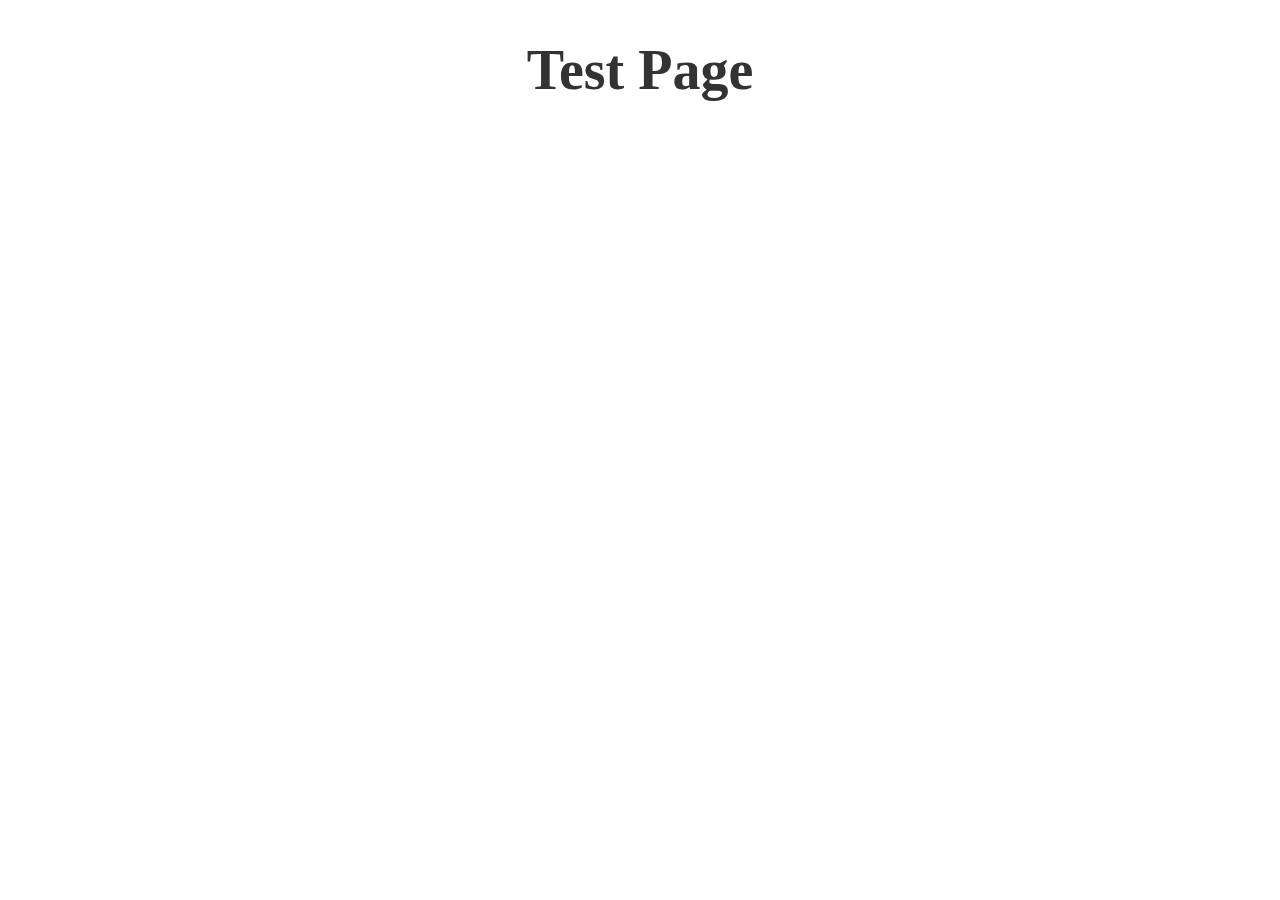
<file: examples/test.html>
<html>
	<head>
        <!-- The head is where you typically put in data like sytles sheets, 
         links to javascript files, and other meta data about your website. 
        -->
        <title>Test page</title>
		<link href="css/style.css" rel="stylesheet" type="text/css" />
	</head>

	<body>
        <!-- This is where you put HTML that will be shown on the page -->
        <h1>Test Page</h1>


        

    </body>

</html>
</file>
<file: examples/css/style.css>
body {
    padding-top: 30px;
    text-align: center;
    font-family: Georgia, serif;
    font-weight: normal;
    color: #333;
    font-size: 1.75em;
    background: #fff;
  }
  
  #profile-picture {
    width: 200px;
    padding: 15px 0;
    margin: 0 auto 0px;
    border-radius: 20%;
  }
  
  .btn {
    background: #829aa8;
    border: solid 1px #829aa8;
    color: #fff;
    padding: 10px;
    text-decoration: none;
    border-radius: 5%;
  }
  .btn:hover {
    background: #e8e8e8;
    color: #829aa8;
  }
  
  .grid {
    max-width: 800px;
    margin: 45px auto;
    display: grid;
    grid-gap: 20px;
    grid-template-columns: repeat(auto-fit, minmax(200px, 1fr));
    grid-auto-rows: 200px;
    padding: 20px;
}

/* #project-grid {
    grid-template-columns: 1fr 1fr 1fr;
    grid-template-rows: 200px 200px 200px 200px;
    padding: 20px;
} */

.project {
    text-align: center;
    color: #fff;
    padding: 25px;
    background:#5e9eff;
    border-radius: 0.3em;
    box-shadow: 3px 3px 5px #888888;
    text-decoration: none;
}
</file>
